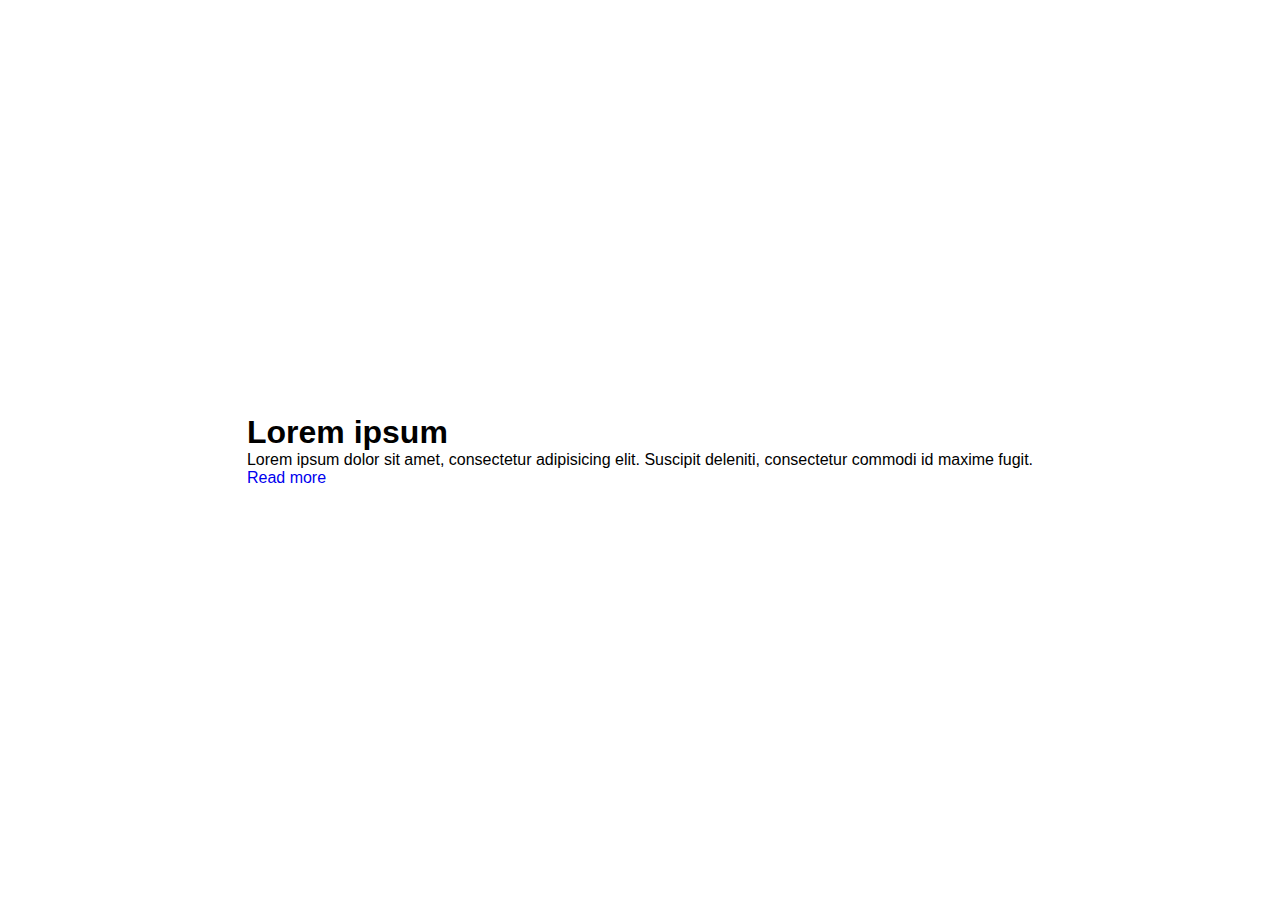
<file: popup.html>
<!DOCTYPE html>
<html lang="en">
  <head>
    <meta charset="UTF-8" />
    <meta http-equiv="X-UA-Compatible" content="IE=edge" />
    <meta name="viewport" content="width=device-width, initial-scale=1.0" />
    <title>popup learning</title>
    <link rel="stylesheet" href="popup.css" />
  </head>
  <body>
    <div class="container" id="black" class="togg">
      <div class="content">
        <h2>Lorem ipsum</h2>
        <p>
          Lorem ipsum dolor sit amet, consectetur adipisicing elit. Suscipit
          deleniti, consectetur commodi id maxime fugit.
        </p>
        <a href="#" onclick="toggle()">Read more</a>
      </div>
    </div>

    <div class="popup" id="popup">
      <a href="#" onclick="toggle()">X</a>
      <h2>Lorem ipsum dolor sit,</h2>
      <h2>Lorem ipsum dolor sit,</h2>
      <h2>Lorem ipsum dolor sit,</h2>
      <p>
        Lorem ipsum, dolor sit amet consectetur adipisicing elit. Eligendi,
        optio itaque vitae eos necessitatibus possimus.
      </p>
    </div>

    <script type="text/javascript">
      function toggle() {
        var black = document.getElementById("black");
        black.classList.toggle("active");
        var popup = document.getElementById("popup");
        popup.classList.toggle("active");
      }
    </script>
  </body>
</html>
</file>
<file: popup.css>
* {
  margin: 0;
  padding: 0;
  box-sizing: border-box;
  font-family: "Lucida Sans", "Lucida Sans Regular", "Lucida Grande",
    "Lucida Sans Unicode", Geneva, Verdana, sans-serif;
}

.container {
  position: relative;
  width: 100%;
  min-height: 100vh;
  display: flex;
  justify-content: center;
  align-items: center;
  background-color: #fff;
  transition: 0.5s;
  padding: 20px;
}

.container#black.active {
  filter: blur(20px);
}

.container .content {
  position: relative;
  max-width: 800px;
}
h2 {
  font-size: 2rem;
}

a {
  text-decoration: none;
}

#popup {
  position: fixed;
  top: 40%;
  left: 50%;
  background-color: aliceblue;
  transform: translate(-50%, -50%);
  width: 600px;
  padding: 50px;
  visibility: hidden;
  opacity: 0;
}

#popup.active {
  visibility: visible;
  opacity: 1;
  transition: 0.5s;
}
</file>
